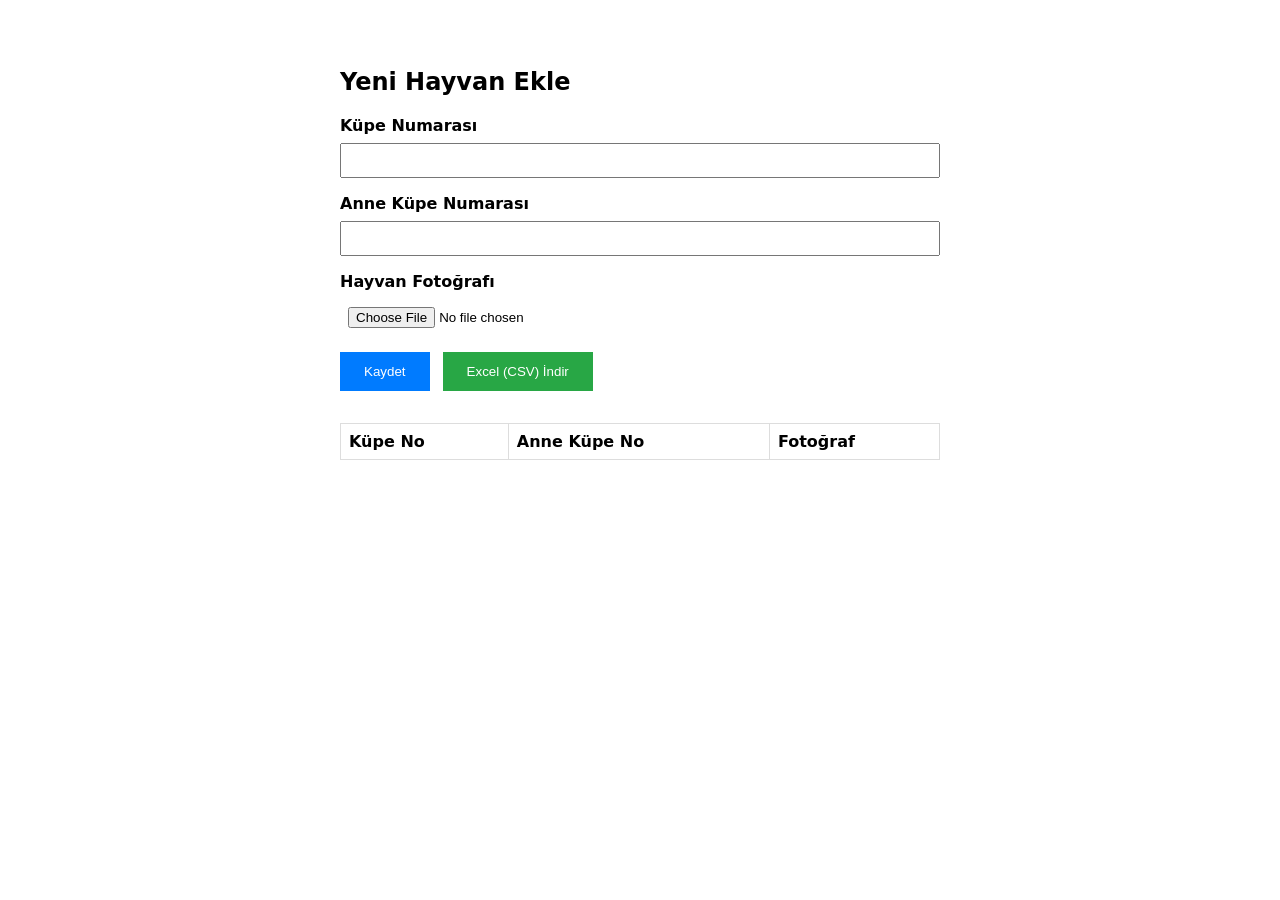
<file: index.html.html>
<!DOCTYPE html>
<html lang="tr">
<head>
    
    <meta charset="UTF-8">
    <meta name="viewport" content="width=device-width, initial-scale=1.0">
    <title>Çiftlik Veri Kaydı</title>
    <style>
        body { font-family: system-ui; max-width: 600px; margin: 2rem auto; padding: 1rem; }
        .form-group { margin-bottom: 1rem; }
        label { display: block; margin-bottom: 0.5rem; font-weight: bold; }
        input { width: 100%; padding: 0.5rem; box-sizing: border-box; }
        button { padding: 0.75rem 1.5rem; background: #007bff; color: white; border: none; cursor: pointer; margin-right: 0.5rem; }
        button.export { background: #28a745; }
        img.preview { max-width: 100px; max-height: 100px; margin-top: 10px; display: none; }
        table { width: 100%; mt-2; border-collapse: collapse; margin-top: 2rem; }
        th, td { border: 1px solid #ddd; padding: 8px; text-align: left; }
    </style>
</head>
<body>

    <h2>Yeni Hayvan Ekle</h2>
    <form id="animalForm">
        <div class="form-group">
            <label>Küpe Numarası</label>
            <input type="text" id="kupeNo" required>
        </div>
        <div class="form-group">
            <label>Anne Küpe Numarası</label>
            <input type="text" id="anneKupeNo">
        </div>
        <div class="form-group">
            <label>Hayvan Fotoğrafı</label>
            <input type="file" id="foto" accept="image/*">
            <img id="previewImg" class="preview">
        </div>
        <button type="submit">Kaydet</button>
        <button type="button" class="export" onclick="exportToCSV()">Excel (CSV) İndir</button>
    </form>

    <table>
        <thead>
            <tr>
                <th>Küpe No</th>
                <th>Anne Küpe No</th>
                <th>Fotoğraf</th>
            </tr>
        </thead>
        <tbody id="tableBody"></tbody>
    </table>

    <script>
        // Veritabanı Kurulumu (IndexedDB)
        let db;
        const request = indexedDB.open("CiftlikDB", 1);

        request.onupgradeneeded = (e) => {
            db = e.target.result;
            db.createObjectStore("hayvanlar", { keyPath: "id", autoIncrement: true });
        };

        request.onsuccess = (e) => {
            db = e.target.result;
            loadData(); // Sayfa açılınca verileri yükle
        };

        // Resim önizleme ve Base64 çevirme
        let base64Image = "";
        document.getElementById('foto').addEventListener('change', function(e) {
            const file = e.target.files[0];
            const reader = new FileReader();
            reader.onloadend = () => {
                base64Image = reader.result;
                const imgObj = document.getElementById('previewImg');
                imgObj.src = base64Image;
                imgObj.style.display = 'block';
            };
            if(file) reader.readAsDataURL(file);
        });

        // Form Gönderme ve Kayıt
        document.getElementById('animalForm').addEventListener('submit', (e) => {
            e.preventDefault();
            const newData = {
                kupeNo: document.getElementById('kupeNo').value,
                anneKupeNo: document.getElementById('anneKupeNo').value,
                foto: base64Image
            };

            const tx = db.transaction("hayvanlar", "readwrite");
            tx.objectStore("hayvanlar").add(newData);
            tx.oncomplete = () => {
                document.getElementById('animalForm').reset();
                document.getElementById('previewImg').style.display = 'none';
                base64Image = "";
                loadData();
            };
        });

        // Verileri Tabloya Çizme
        function loadData() {
            const tx = db.transaction("hayvanlar", "readonly");
            const store = tx.objectStore("hayvanlar");
            const request = store.getAll();

            request.onsuccess = () => {
                const tbody = document.getElementById('tableBody');
                tbody.innerHTML = "";
                request.result.forEach(row => {
                    tbody.innerHTML += `
                        <tr>
                            <td>${row.kupeNo}</td>
                            <td>${row.anneKupeNo}</td>
                            <td>${row.foto ? '<img src="'+row.foto+'" style="max-width:50px;">' : 'Yok'}</td>
                        </tr>
                    `;
                });
            };
        }

        // CSV (Excel) Dışa Aktarma
        function exportToCSV() {
            const tx = db.transaction("hayvanlar", "readonly");
            const request = tx.objectStore("hayvanlar").getAll();

            request.onsuccess = () => {
                let csvContent = "data:text/csv;charset=utf-8,";
                csvContent += "Kupe No,Anne Kupe No\n"; // Başlıklar (Resimleri CSV'ye koyamayız)
                
                request.result.forEach(row => {
                    csvContent += `${row.kupeNo},${row.anneKupeNo}\n`;
                });

                const encodedUri = encodeURI(csvContent);
                const link = document.createElement("a");
                link.setAttribute("href", encodedUri);
                link.setAttribute("download", "ciftlik_verileri.csv");
                document.body.appendChild(link);
                link.click();
                document.body.removeChild(link);
            };
        }
    </script>
</body>
</html>
</file>
